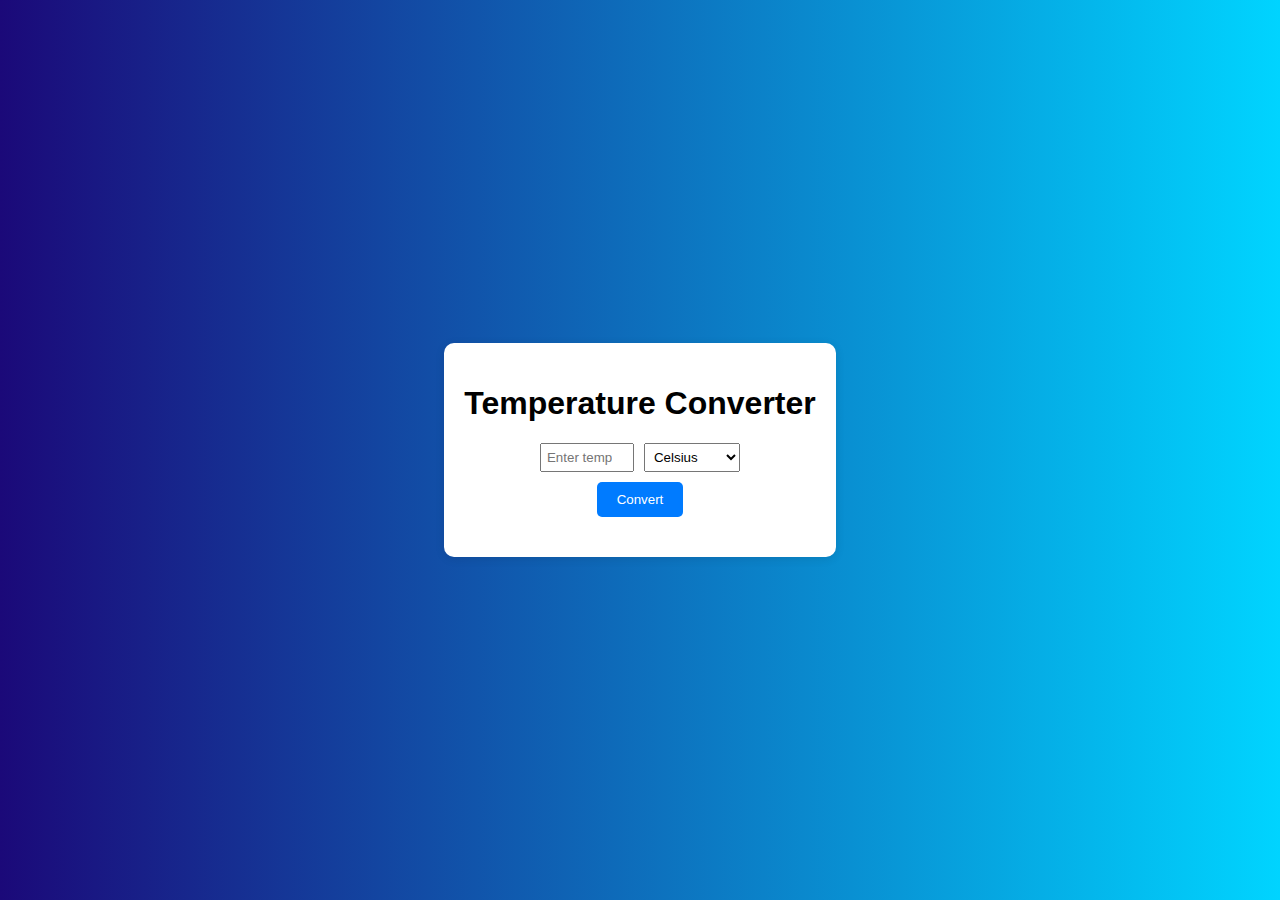
<file: Temprature_convertor-main/index.html>
<!DOCTYPE html>
<html lang="en">
<head>
    <meta charset="UTF-8">
    <meta name="viewport" content="width=device-width, initial-scale=1.0">
    <title>Temperature Converter</title>
    <link rel="stylesheet" href="styles.css">
</head>
<body>
    <div class="container">
        <h1>Temperature Converter</h1>
        <div class="input-container">
            <input type="number" id="inputTemp" placeholder="Enter temperature">
            <select id="unitFrom">
                <option value="celsius">Celsius</option>
                <option value="fahrenheit">Fahrenheit</option>
            </select>
        </div>
        <button id="convertBtn">Convert</button>
        <div id="result"></div>
    </div>
    <script src="script.js"></script>
</body>
</html>
</file>
<file: Temprature_convertor-main/styles.css>
body {
    font-family: Arial, sans-serif;
    margin: 0;
    padding: 0;
    display: flex;
    justify-content: center;
    align-items: center;
    height: 100vh;
    background: rgb(2,0,36);
    background: linear-gradient(90deg, rgba(2,0,36,1) 0%, rgba(27,9,121,1) 0%, rgba(0,212,255,1) 100%);
}

.container {
    background-color: #fff;
    padding: 20px;
    border-radius: 10px;
    box-shadow: 0 2px 10px rgba(0, 0, 0, 0.1);
    text-align: center;
}

.input-container {
    display: flex;
    align-items: center;
    justify-content: center;
    margin-bottom: 10px;
}

input {
    padding: 5px;
    width: 80px;
}

select {
    padding: 5px;
    margin-left: 10px;
}

button {
    padding: 10px 20px;
    background-color: #007bff;
    color: #fff;
    border: none;
    border-radius: 5px;
    cursor: pointer;
    transition: background-color 0.2s;
}

button:hover {
    background-color: #0056b3;
}

#result {
    margin-top: 20px;
    font-weight: bold;
}
</file>
